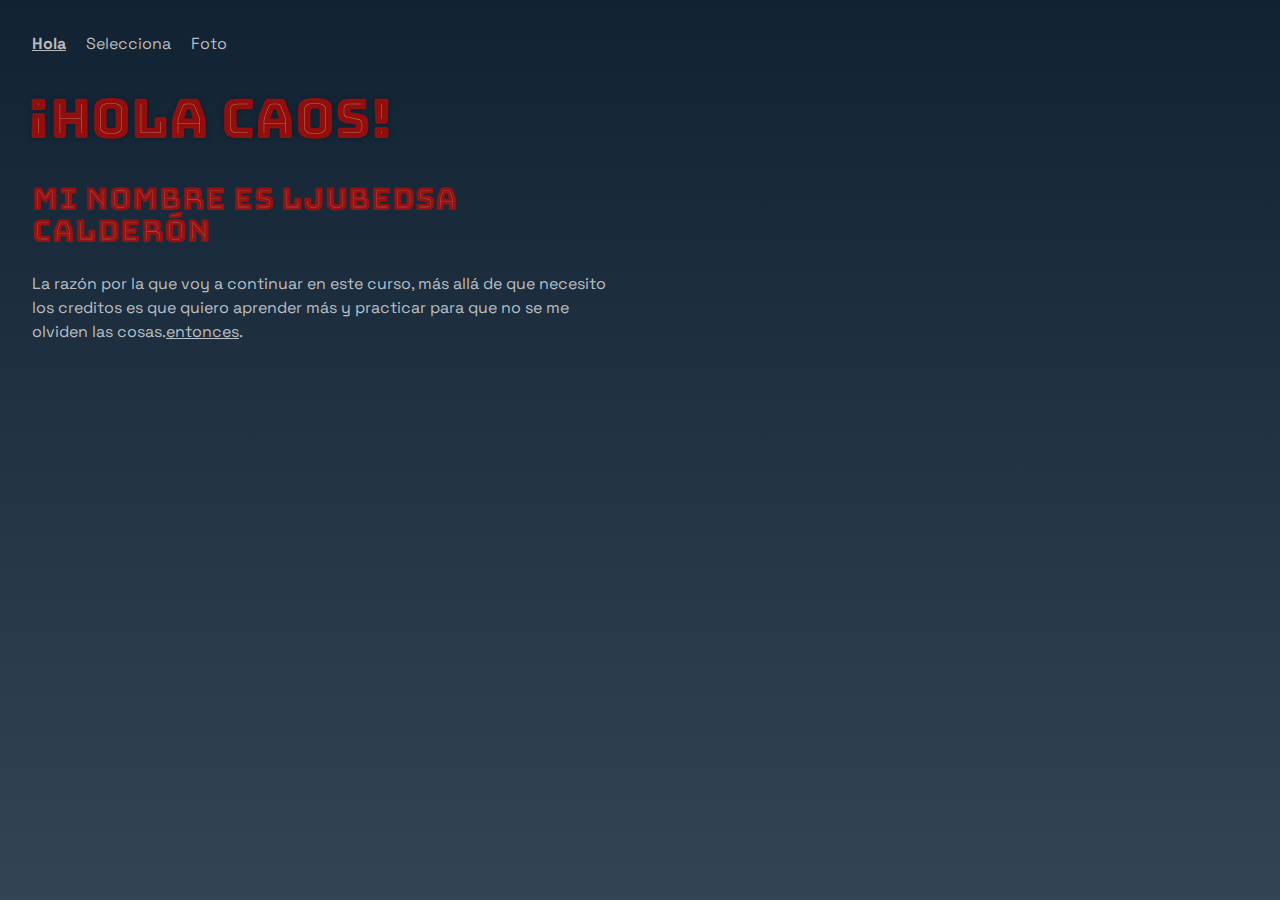
<file: index.html>
<!DOCTYPE html>
<html lang="es">
    <head>
        <meta charset="utf-8" />
        <title>👴🏻👴🏼👴🏽👴🏾👴🏿 jQuery</title>
        <link rel="stylesheet" href="style.css" />
    </head>
    <body>
        <main>
            <p>
                <a href="index.html" class="activo">Hola</a>
                <a href="page-1.html">Selecciona</a>
                <a href="page-2.html">Foto</a>
            </p>
            <h1></h1>
            <h2></h2>
            <p id="aqui"></p>
            <p id="alla" class="escondido"></p>
        </main>
        <script src="https://ajax.googleapis.com/ajax/libs/jquery/3.7.1/jquery.min.js"></script>
        <script>
            var texto = {
                saludo: ["¡Hola caos!", "¡Hola cosmos!"],
                nombre: "Mi nombre es Ljubedsa Calderón",
                motivo: "La razón por la que voy a continuar en este curso, más allá de que necesito los creditos es que quiero aprender más y practicar para que no se me olviden las cosas.<span>entonces</span>.",
                etc: "Ya revisé mi primera nota y la verdad es que me hubiera gustado que fuera un 70 y no un 68.",
            };
            var aleatorio = Math.floor(Math.random() * texto.saludo.length);
            console.log(aleatorio); 
            $("h1").html(texto.saludo[aleatorio]);
            $("h2").html(texto.nombre);
            $("#aqui").html(texto.motivo);
            $("#alla").html(texto.etc);
            function revelador() {
                $("#alla").toggleClass("escondido");
            }
            $("span").hover(revelador);
        </script>
    </body>
</html>
</file>
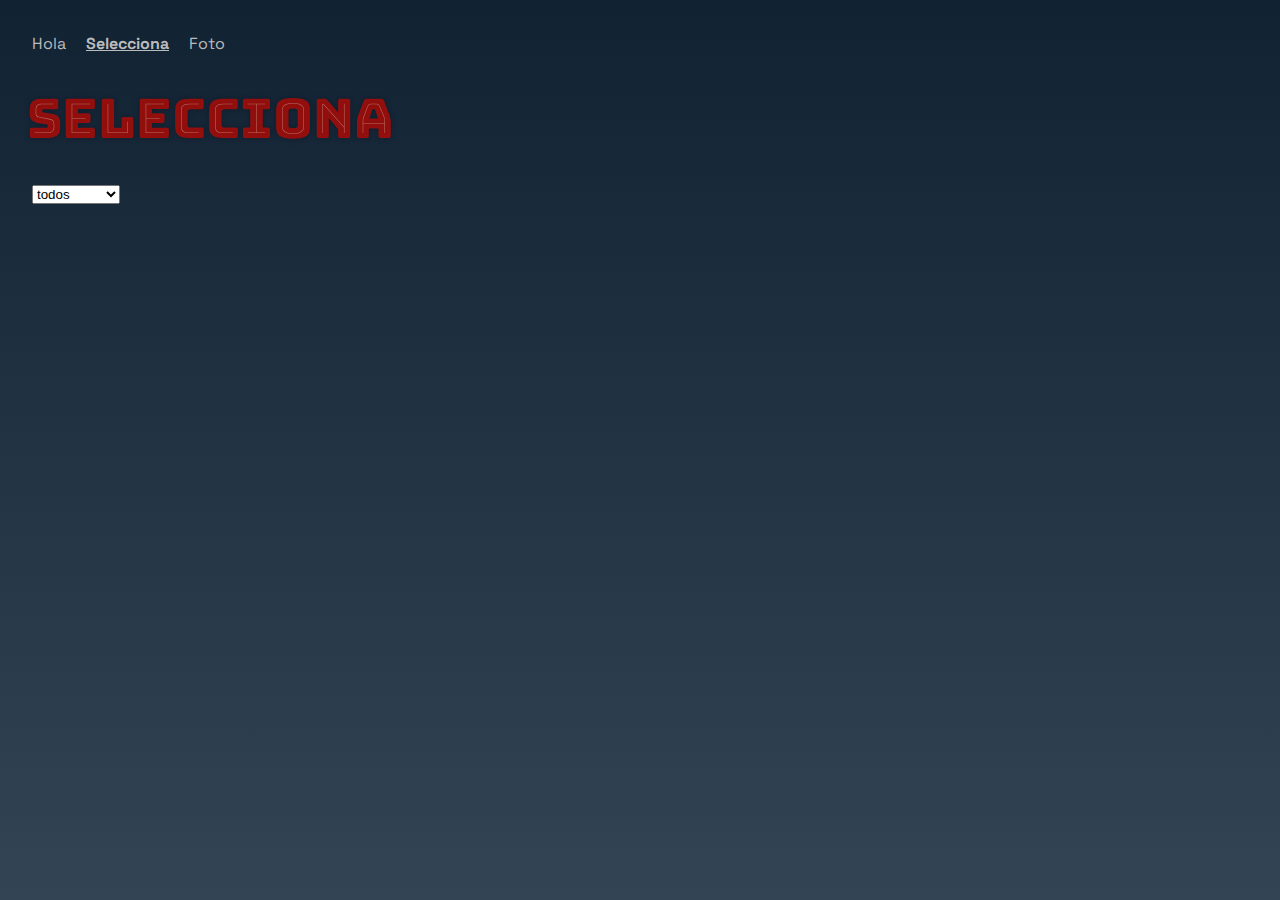
<file: page-1.html>
<!DOCTYPE html>
<html lang="es">
    <head>
        <meta charset="utf-8" />
        <title>👴🏻👴🏼👴🏽👴🏾👴🏿 jQuery</title>
        <link rel="stylesheet" href="style.css" />
    </head>
    <body>
        <main>
            <p>
                <a href="index.html">Hola</a>
                <a href="page-1.html" class="activo">Selecciona</a>
                <a href="page-2.html">Foto</a>
            </p>
            <h1>Selecciona</h1>
            
            <select>
                <option>todos</option>
                <option>aries</option>
                <option>tauro</option>
                <option>cancer</option>
                <option>leo</option>
                <option>virgo</option>
                <option>libra</option>
                <option>escorpio</option>
                <option>sagitario</option>
                <option>capricornio</option>
                <option>acuario</option>
                <option>piscis</option>
            </select>

            <aside></aside>
            
        </main>

        <script src="https://ajax.googleapis.com/ajax/libs/jquery/3.7.1/jquery.min.js"></script>
        <script>
        $.getJSON("https://raw.githubusercontent.com/profesorfaco/dno096-2024/main/clase-05/datos.json", function(data) {
                console.log(data);
                
                data.forEach(function(d){
                    $("aside").append("<div class='"+ d.signo +"'><img src='"+ d.foto +"'><p>" + d.nombre +"</p></div>");
                });

        }); 
        </script>
        <script>
            $("select").change(function () {
                valor = $("select").val();
                if (valor == "aries") {
                    $(".aries").show();
                    $(".tauro").hide();
                    $(".geminis").hide();
                    $(".cancer").hide();
                    $(".leo").hide();
                    $(".virgo").hide();
                    $(".libra").hide();
                    $(".escorpio").hide();
                    $(".sagitario").hide();
                    $(".capricornio").hide();
                    $(".acuario").hide();
                    $(".piscis").hide();
                } 
                else if (valor == "tauro"){
                    
                    $(".aries").hide();
                    $(".tauro").show();
                    $(".geminis").hide();
                    $(".cancer").hide();
                    $(".leo").hide();
                    $(".virgo").hide();
                    $(".libra").hide();
                    $(".escorpio").hide();
                    $(".sagitario").hide();
                    $(".capricornio").hide();
                    $(".acuario").hide();
                    $(".piscis").hide();
                    //repetir
                } 
                else if (valor == "geminis"){
                    
                    $(".aries").hide();
                    $(".tauro").hide();
                    $(".geminis").show();
                    $(".cancer").hide();
                    $(".leo").hide();
                    $(".virgo").hide();
                    $(".libra").hide();
                    $(".escorpio").hide();
                    $(".sagitario").hide();
                    $(".capricornio").hide();
                    $(".acuario").hide();
                    $(".piscis").hide();
                    //repetir
                }
                else if (valor == "cancer"){
                    
                    $(".aries").hide();
                    $(".tauro").hide();
                    $(".geminis").hide();
                    $(".cancer").show();
                    $(".leo").hide();
                    $(".virgo").hide();
                    $(".libra").hide();
                    $(".escorpio").hide();
                    $(".sagitario").hide();
                    $(".capricornio").hide();
                    $(".acuario").hide();
                    $(".piscis").hide();
                    //repetir
                }
                    else if (valor == "leo"){
                    
                    $(".aries").hide();
                    $(".tauro").hide();
                    $(".geminis").hide();
                    $(".cancer").hide();
                    $(".leo").show();
                    $(".virgo").hide();
                    $(".libra").hide();
                    $(".escorpio").hide();
                    $(".sagitario").hide();
                    $(".capricornio").hide();
                    $(".acuario").hide();
                    $(".piscis").hide();
                    //repetir
                }
                    else if (valor == "virgo"){
                    
                    $(".aries").hide();
                    $(".tauro").hide();
                    $(".geminis").hide();
                    $(".cancer").hide();
                    $(".leo").hide();
                    $(".virgo").show();
                    $(".libra").hide();
                    $(".escorpio").hide();
                    $(".sagitario").hide();
                    $(".capricornio").hide();
                    $(".acuario").hide();
                    $(".piscis").hide();
                    //repetir
                }
                else if (valor == "libra"){
                    
                    $(".aries").hide();
                    $(".tauro").hide();
                    $(".geminis").hide();
                    $(".cancer").hide();
                    $(".leo").hide();
                    $(".virgo").hide();
                    $(".libra").show();
                    $(".escorpio").hide();
                    $(".sagitario").hide();
                    $(".capricornio").hide();
                    $(".acuario").hide();
                    $(".piscis").hide();
                    //repetir
                }
                else if (valor == "escorpio"){
                    
                    $(".aries").hide();
                    $(".tauro").hide();
                    $(".geminis").hide();
                    $(".cancer").hide();
                    $(".leo").hide();
                    $(".virgo").hide();
                    $(".libra").hide();
                    $(".escorpio").show();
                    $(".sagitario").hide();
                    $(".capricornio").hide();
                    $(".acuario").hide();
                    $(".piscis").hide();
                    //repetir
                }
                else if (valor == "sagitario"){
                    
                    $(".aries").hide();
                    $(".tauro").hide();
                    $(".geminis").hide();
                    $(".cancer").hide();
                    $(".leo").hide();
                    $(".virgo").hide();
                    $(".libra").hide();
                    $(".escorpio").hide();
                    $(".sagitario").show();
                    $(".capricornio").hide();
                    $(".acuario").hide();
                    $(".piscis").hide();
                    //repetir
                }
                else if (valor == "capricornio"){
                    
                    $(".aries").hide();
                    $(".tauro").hide();
                    $(".geminis").hide();
                    $(".cancer").hide();
                    $(".leo").hide();
                    $(".virgo").hide();
                    $(".libra").hide();
                    $(".escorpio").hide();
                    $(".sagitario").hide();
                    $(".capricornio").show();
                    $(".acuario").hide();
                    $(".piscis").hide();
                    //repetir
                }
                else if (valor == "acuario"){
                    
                    $(".aries").hide();
                    $(".tauro").hide();
                    $(".geminis").hide();
                    $(".cancer").hide();
                    $(".leo").hide();
                    $(".virgo").hide();
                    $(".libra").hide();
                    $(".escorpio").hide();
                    $(".sagitario").hide();
                    $(".capricornio").hide();
                    $(".acuario").show();
                    $(".piscis").hide();
                    //repetir
                }
                else if (valor == "piscis"){
                    
                    $(".aries").hide();
                    $(".tauro").hide();
                    $(".geminis").hide();
                    $(".cancer").hide();
                    $(".leo").hide();
                    $(".virgo").hide();
                    $(".libra").hide();
                    $(".escorpio").hide();
                    $(".sagitario").hide();
                    $(".capricornio").hide();
                    $(".acuario").hide();
                    $(".piscis").show();
                    //repetir
                }
            
                else {
                    $(".aries").show();
                    $(".tauro").show();
                    $(".geminis").show();
                    $(".cancer").show();
                    $(".leo").show();
                    $(".virgo").show();
                    $(".libra").show();
                    $(".escorpio").show();
                    $(".sagitario").show();
                    $(".capricornio").show();
                    $(".acuario").show();
                    $(".piscis").show();
                    //todos quieren su show
                }
            });          
        </script>
    </body>
</html>
</file>
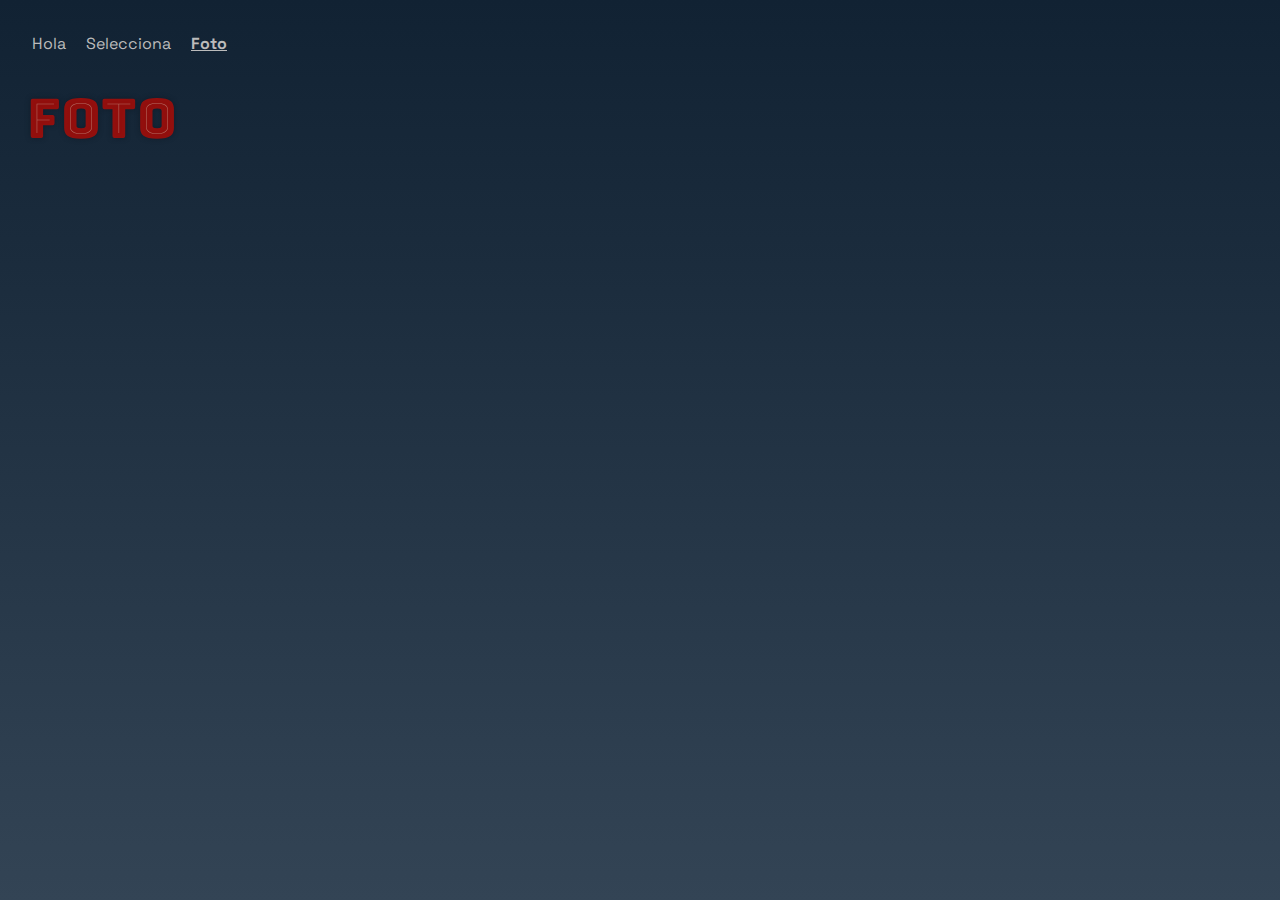
<file: page-2.html>
<!DOCTYPE html>
<html lang="es">
    <head>
        <meta charset="utf-8" />
        <title>👴🏻👴🏼👴🏽👴🏾👴🏿 jQuery</title>
        <link rel="stylesheet" href="style.css" />
        <style>
            img{
                width: min(80%,400px); 
                border:2px solid white;
            }
            p:last-child{
                margin-bottom:5rem;
            }
        </style>
    </head>
    <body>
        <main>
            <p>
                <a href="index.html">Hola</a>
                <a href="page-1.html">Selecciona</a>
                <a href="page-2.html" class="activo">Foto</a>
            </p>
            <h1>Foto</h1>
        </main>
        <script src="https://ajax.googleapis.com/ajax/libs/jquery/3.7.1/jquery.min.js"></script>
        <script>
            //Generen su propia API Key en https://api.nasa.gov/
            $.getJSON( "https://api.nasa.gov/planetary/apod?api_key=NvtxWmGMqH2FuLnf7TnhnMGA7Qrusx3VOOel0Y0N&date=2000-04-20", function( data ) {
                console.log(data);
                $("h1").after("<img src='"+data.hdurl+"'><h1>"+data.title+"</h1><p>"+data.explanation+"</p>");
            }); 
            // busquen una fecha especial, puede ser su nacimiento. Seguro existe una foto para ese día: https://apod.nasa.gov/apod/archivepix.html           
        </script>
    </body>
</html>
</file>
<file: style.css>
@import url("https://fonts.googleapis.com/css2?family=Space+Grotesk:wght@300..700&display=swap");
@import url("https://fonts.googleapis.com/css2?family=Bungee+Tint&display=swap");


html, body {
    background: linear-gradient(#123,#345);
    color: rgba(255, 255, 255, 0.7);
    margin: 0;
    padding: 0;
    font-family: "Space Grotesk", sans-serif;
    font-weight: 400;
    font-style: normal;
}

main {
    padding: 1rem 2rem;
    width: calc(50vw - 4rem);
    min-height: calc(100vh - 2rem);
}

@media (orientation: portrait) {
    main {
        width: calc(90vw - 4rem);
    }
}

a {
    color: #bbb;
    text-decoration: none;
    margin-right: 1rem;
}

a:hover {
    color: #fff;
}

a.activo {
    font-weight: #ddd;
    font-weight: bold;
    text-decoration: underline;
}

h1 {
    font-family: "Bungee Tint", sans-serif;
    font-size: calc(1rem + 3vw);
    text-shadow: 0 0 5px rgba(10, 20, 30, 0.5);
    font-weight: normal;
    margin-left: -5px;
    line-height: 1;
}

h2 {
    font-family: "Bungee Tint", sans-serif;
    font-size: calc(1rem + 1.2vw);
    line-height: 1;
}

p {
    line-height: 1.5;
}

.escondido {
    visibility: hidden;
}

span {
    text-decoration: underline;
}

span:hover {
    color: rgba(255, 255, 255, 0.3);
}
 .unos{
   background:rgba(255,255,255,0.5);
   padding:1rem;
   margin:1rem 0;
}
.otros{
    background:rgba(0,0,0,0.5);
    padding:1rem;
    margin:1rem 0;
}
</file>
